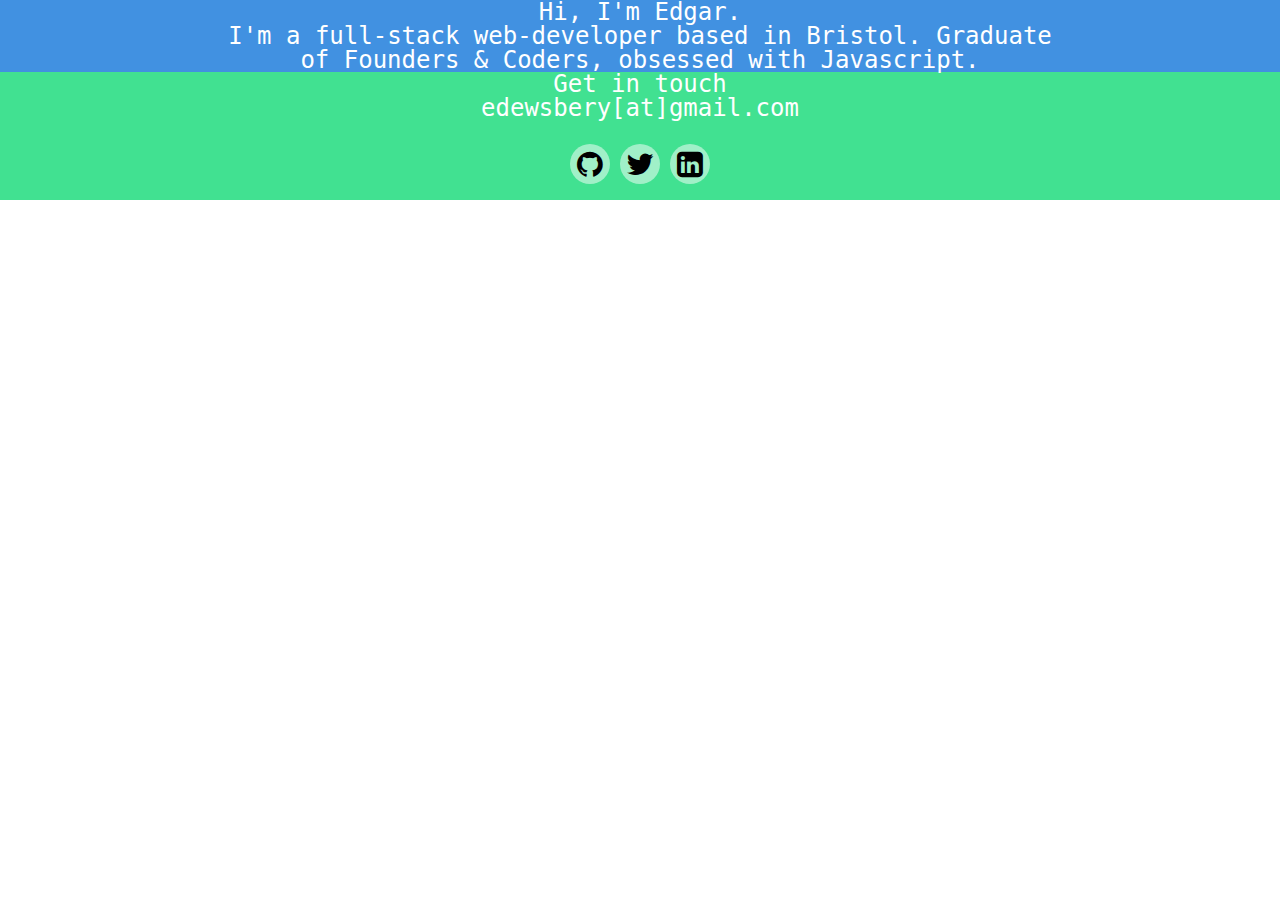
<file: index.html>
<!DOCTYPE html>
<html >
<head>
  <meta charset="UTF-8">
  <meta name="viewport" content="width=device-width, initial-scale=1.0">
  <meta http-equiv="X-UA-Compatible" content="ie=edge">
  <link rel="stylesheet" type="text/css" href="styles/reset.css">
  <link rel="stylesheet" type="text/css" href="styles/grid.css">
  <link rel="stylesheet" type="text/css" href="styles/main.css">
  <link rel="stylesheet prefetch" href="https://cdnjs.cloudflare.com/ajax/libs/font-awesome/4.7.0/css/font-awesome.css">
  <title>Edgar Dewsbery</title>
  <meta name="Description" content="Edgar Dewsbery, Full Stack web developer based in London. Graduate of Founders and Coders, obsessed with Javascript." />
</head>
<body>
  <main class="page-content">
    <section class="section-hero flex flex-column flex-centered">
      <header class="section-header typewriter large-8 small-11">
        <h1>
          <span>
            Hi, I'm Edgar.
          </span>
          <br />
          <span>
            I'm a full-stack web-developer based in Bristol.
            Graduate of Founders & Coders, obsessed with Javascript.
          </span>
        </h1>
      </header>
    </section>
    <footer class="section-footer flex flex-column flex-centered">
      <h2 class="section-header">Get in touch</h2>
      <p class="contact-details">edewsbery[at]gmail.com</p>
      <div class="footer-button-row flex flex-row flex-centered">
        <a href="https://github.com/edgarfinn" target="_blank" class="contact-button flex flex-centered">
          <i class="fa fa-github" aria-hidden="true"></i>
        </a>
        <a href="https://twitter.com/vibeconsultant" target="_blank" class="contact-button flex flex-centered">
          <i class="fa fa-twitter" aria-hidden="true"></i>
        </a>
        <a href="https://www.linkedin.com/in/edgar-dewsbery-28769b14a/" target="_blank" class="contact-button flex flex-centered">
          <i class="fa fa-linkedin-square" aria-hidden="true"></i>
        </a>
      </div>
    </footer>
  </main>

</body>
</html>
</file>
<file: styles/grid.css>
.large-1 {
    width: 8.33333%
}

.large-offset-1 {
    margin-left: 8.33333%
}

.large-push-1 {
    left: 8.33333%;
    right: auto
}

.large-pull-1 {
    right: 8.33333%;
    left: auto
}

.large-2 {
    width: 16.66667%
}

.large-offset-2 {
    margin-left: 16.66667%
}

.large-push-2 {
    left: 16.66667%;
    right: auto
}

.large-pull-2 {
    right: 16.66667%;
    left: auto
}

.large-3 {
    width: 25%
}

.large-offset-3 {
    margin-left: 25%
}

.large-push-3 {
    left: 25%;
    right: auto
}

.large-pull-3 {
    right: 25%;
    left: auto
}

.large-4 {
    width: 33.33333%
}

.large-offset-4 {
    margin-left: 33.33333%
}

.large-push-4 {
    left: 33.33333%;
    right: auto
}

.large-pull-4 {
    right: 33.33333%;
    left: auto
}

.large-5 {
    width: 41.66667%
}

.large-offset-5 {
    margin-left: 41.66667%
}

.large-push-5 {
    left: 41.66667%;
    right: auto
}

.large-pull-5 {
    right: 41.66667%;
    left: auto
}

.large-6 {
    width: 50%
}

.large-offset-6 {
    margin-left: 50%
}

.large-push-6 {
    left: 50%;
    right: auto
}

.large-pull-6 {
    right: 50%;
    left: auto
}

.large-7 {
    width: 58.33333%
}

.large-offset-7 {
    margin-left: 58.33333%
}

.large-push-7 {
    left: 58.33333%;
    right: auto
}

.large-pull-7 {
    right: 58.33333%;
    left: auto
}

.large-8 {
    width: 66.66667%
}

.large-offset-8 {
    margin-left: 66.66667%
}

.large-push-8 {
    left: 66.66667%;
    right: auto
}

.large-pull-8 {
    right: 66.66667%;
    left: auto
}

.large-9 {
    width: 75%
}

.large-offset-9 {
    margin-left: 75%
}

.large-push-9 {
    left: 75%;
    right: auto
}

.large-pull-9 {
    right: 75%;
    left: auto
}

.large-10 {
    width: 83.33333%
}

.large-offset-10 {
    margin-left: 83.33333%
}

.large-push-10 {
    left: 83.33333%;
    right: auto
}

.large-pull-10 {
    right: 83.33333%;
    left: auto
}

.large-11 {
    width: 91.66667%
}

.large-offset-11 {
    margin-left: 91.66667%
}

.large-push-11 {
    left: 91.66667%;
    right: auto
}

.large-pull-11 {
    right: 91.66667%;
    left: auto
}

.large-12 {
    width: 100%
}

.large-offset-12 {
    margin-left: 100%
}

.large-push-12 {
    left: 100%;
    right: auto
}

.large-pull-12 {
    right: 100%;
    left: auto
}

.large-centered {
    margin-left: auto;
    margin-right: auto;
    float: none
}

.large-uncentered {
    margin-left: 0;
    margin-right: 0
}

.large-last {
    float: right
}

.large-notlast {
    float: left
}

@media only screen and (min-width: 1442px) {
    .xlarge-offset-0 {
        margin-left: 0
    }

    .xlarge-push-0 {
        left: auto;
        right: auto
    }

    .xlarge-pull-0 {
        right: auto;
        left: auto
    }

    .xlarge-1 {
        width: 8.33333%
    }

    .xlarge-offset-1 {
        margin-left: 8.33333%
    }

    .xlarge-push-1 {
        left: 8.33333%;
        right: auto
    }

    .xlarge-pull-1 {
        right: 8.33333%;
        left: auto
    }

    .xlarge-2 {
        width: 16.66667%
    }

    .xlarge-offset-2 {
        margin-left: 16.66667%
    }

    .xlarge-push-2 {
        left: 16.66667%;
        right: auto
    }

    .xlarge-pull-2 {
        right: 16.66667%;
        left: auto
    }

    .xlarge-3 {
        width: 25%
    }

    .xlarge-offset-3 {
        margin-left: 25%
    }

    .xlarge-push-3 {
        left: 25%;
        right: auto
    }

    .xlarge-pull-3 {
        right: 25%;
        left: auto
    }

    .xlarge-4 {
        width: 33.33333%
    }

    .xlarge-offset-4 {
        margin-left: 33.33333%
    }

    .xlarge-push-4 {
        left: 33.33333%;
        right: auto
    }

    .xlarge-pull-4 {
        right: 33.33333%;
        left: auto
    }

    .xlarge-5 {
        width: 41.66667%
    }

    .xlarge-offset-5 {
        margin-left: 41.66667%
    }

    .xlarge-push-5 {
        left: 41.66667%;
        right: auto
    }

    .xlarge-pull-5 {
        right: 41.66667%;
        left: auto
    }

    .xlarge-6 {
        width: 50%
    }

    .xlarge-offset-6 {
        margin-left: 50%
    }

    .xlarge-push-6 {
        left: 50%;
        right: auto
    }

    .xlarge-pull-6 {
        right: 50%;
        left: auto
    }

    .xlarge-7 {
        width: 58.33333%
    }

    .xlarge-offset-7 {
        margin-left: 58.33333%
    }

    .xlarge-push-7 {
        left: 58.33333%;
        right: auto
    }

    .xlarge-pull-7 {
        right: 58.33333%;
        left: auto
    }

    .xlarge-8 {
        width: 66.66667%
    }

    .xlarge-offset-8 {
        margin-left: 66.66667%
    }

    .xlarge-push-8 {
        left: 66.66667%;
        right: auto
    }

    .xlarge-pull-8 {
        right: 66.66667%;
        left: auto
    }

    .xlarge-9 {
        width: 75%
    }

    .xlarge-offset-9 {
        margin-left: 75%
    }

    .xlarge-push-9 {
        left: 75%;
        right: auto
    }

    .xlarge-pull-9 {
        right: 75%;
        left: auto
    }

    .xlarge-10 {
        width: 83.33333%
    }

    .xlarge-offset-10 {
        margin-left: 83.33333%
    }

    .xlarge-push-10 {
        left: 83.33333%;
        right: auto
    }

    .xlarge-pull-10 {
        right: 83.33333%;
        left: auto
    }

    .xlarge-11 {
        width: 91.66667%
    }

    .xlarge-offset-11 {
        margin-left: 91.66667%
    }

    .xlarge-push-11 {
        left: 91.66667%;
        right: auto
    }

    .xlarge-pull-11 {
        right: 91.66667%;
        left: auto
    }

    .xlarge-12 {
        width: 100%
    }

    .xlarge-offset-12 {
        margin-left: 100%
    }

    .xlarge-push-12 {
        left: 100%;
        right: auto
    }

    .xlarge-pull-12 {
        right: 100%;
        left: auto
    }

    .xlarge-centered {
        margin-left: auto;
        margin-right: auto;
        float: none
    }

    .xlarge-uncentered {
        margin-left: 0;
        margin-right: 0
    }

    .xlarge-last {
        float: right
    }

    .xlarge-notlast {
        float: left
    }
}

@media only screen and (max-width: 1068px) {
    .medium-offset-0 {
        margin-left: 0
    }

    .medium-push-0 {
        left: auto;
        right: auto
    }

    .medium-pull-0 {
        right: auto;
        left: auto
    }

    .medium-1 {
        width: 8.33333%
    }

    .medium-offset-1 {
        margin-left: 8.33333%
    }

    .medium-push-1 {
        left: 8.33333%;
        right: auto
    }

    .medium-pull-1 {
        right: 8.33333%;
        left: auto
    }

    .medium-2 {
        width: 16.66667%
    }

    .medium-offset-2 {
        margin-left: 16.66667%
    }

    .medium-push-2 {
        left: 16.66667%;
        right: auto
    }

    .medium-pull-2 {
        right: 16.66667%;
        left: auto
    }

    .medium-3 {
        width: 25%
    }

    .medium-offset-3 {
        margin-left: 25%
    }

    .medium-push-3 {
        left: 25%;
        right: auto
    }

    .medium-pull-3 {
        right: 25%;
        left: auto
    }

    .medium-4 {
        width: 33.33333%
    }

    .medium-offset-4 {
        margin-left: 33.33333%
    }

    .medium-push-4 {
        left: 33.33333%;
        right: auto
    }

    .medium-pull-4 {
        right: 33.33333%;
        left: auto
    }

    .medium-5 {
        width: 41.66667%
    }

    .medium-offset-5 {
        margin-left: 41.66667%
    }

    .medium-push-5 {
        left: 41.66667%;
        right: auto
    }

    .medium-pull-5 {
        right: 41.66667%;
        left: auto
    }

    .medium-6 {
        width: 50%
    }

    .medium-offset-6 {
        margin-left: 50%
    }

    .medium-push-6 {
        left: 50%;
        right: auto
    }

    .medium-pull-6 {
        right: 50%;
        left: auto
    }

    .medium-7 {
        width: 58.33333%
    }

    .medium-offset-7 {
        margin-left: 58.33333%
    }

    .medium-push-7 {
        left: 58.33333%;
        right: auto
    }

    .medium-pull-7 {
        right: 58.33333%;
        left: auto
    }

    .medium-8 {
        width: 66.66667%
    }

    .medium-offset-8 {
        margin-left: 66.66667%
    }

    .medium-push-8 {
        left: 66.66667%;
        right: auto
    }

    .medium-pull-8 {
        right: 66.66667%;
        left: auto
    }

    .medium-9 {
        width: 75%
    }

    .medium-offset-9 {
        margin-left: 75%
    }

    .medium-push-9 {
        left: 75%;
        right: auto
    }

    .medium-pull-9 {
        right: 75%;
        left: auto
    }

    .medium-10 {
        width: 83.33333%
    }

    .medium-offset-10 {
        margin-left: 83.33333%
    }

    .medium-push-10 {
        left: 83.33333%;
        right: auto
    }

    .medium-pull-10 {
        right: 83.33333%;
        left: auto
    }

    .medium-11 {
        width: 91.66667%
    }

    .medium-offset-11 {
        margin-left: 91.66667%
    }

    .medium-push-11 {
        left: 91.66667%;
        right: auto
    }

    .medium-pull-11 {
        right: 91.66667%;
        left: auto
    }

    .medium-12 {
        width: 100%
    }

    .medium-offset-12 {
        margin-left: 100%
    }

    .medium-push-12 {
        left: 100%;
        right: auto
    }

    .medium-pull-12 {
        right: 100%;
        left: auto
    }

    .medium-centered {
        margin-left: auto;
        margin-right: auto;
        float: none
    }

    .medium-uncentered {
        margin-left: 0;
        margin-right: 0
    }

    .medium-last {
        float: right
    }

    .medium-notlast {
        float: left
    }
}

@media only screen and (max-width: 735px) {
    .small-offset-0 {
        margin-left: 0
    }

    .small-push-0 {
        left: auto;
        right: auto
    }

    .small-pull-0 {
        right: auto;
        left: auto
    }

    .small-1 {
        width: 8.33333%
    }

    .small-offset-1 {
        margin-left: 8.33333%
    }

    .small-push-1 {
        left: 8.33333%;
        right: auto
    }

    .small-pull-1 {
        right: 8.33333%;
        left: auto
    }

    .small-2 {
        width: 16.66667%
    }

    .small-offset-2 {
        margin-left: 16.66667%
    }

    .small-push-2 {
        left: 16.66667%;
        right: auto
    }

    .small-pull-2 {
        right: 16.66667%;
        left: auto
    }

    .small-3 {
        width: 25%
    }

    .small-offset-3 {
        margin-left: 25%
    }

    .small-push-3 {
        left: 25%;
        right: auto
    }

    .small-pull-3 {
        right: 25%;
        left: auto
    }

    .small-4 {
        width: 33.33333%
    }

    .small-offset-4 {
        margin-left: 33.33333%
    }

    .small-push-4 {
        left: 33.33333%;
        right: auto
    }

    .small-pull-4 {
        right: 33.33333%;
        left: auto
    }

    .small-5 {
        width: 41.66667%
    }

    .small-offset-5 {
        margin-left: 41.66667%
    }

    .small-push-5 {
        left: 41.66667%;
        right: auto
    }

    .small-pull-5 {
        right: 41.66667%;
        left: auto
    }

    .small-6 {
        width: 50%
    }

    .small-offset-6 {
        margin-left: 50%
    }

    .small-push-6 {
        left: 50%;
        right: auto
    }

    .small-pull-6 {
        right: 50%;
        left: auto
    }

    .small-7 {
        width: 58.33333%
    }

    .small-offset-7 {
        margin-left: 58.33333%
    }

    .small-push-7 {
        left: 58.33333%;
        right: auto
    }

    .small-pull-7 {
        right: 58.33333%;
        left: auto
    }

    .small-8 {
        width: 66.66667%
    }

    .small-offset-8 {
        margin-left: 66.66667%
    }

    .small-push-8 {
        left: 66.66667%;
        right: auto
    }

    .small-pull-8 {
        right: 66.66667%;
        left: auto
    }

    .small-9 {
        width: 75%
    }

    .small-offset-9 {
        margin-left: 75%
    }

    .small-push-9 {
        left: 75%;
        right: auto
    }

    .small-pull-9 {
        right: 75%;
        left: auto
    }

    .small-10 {
        width: 83.33333%
    }

    .small-offset-10 {
        margin-left: 83.33333%
    }

    .small-push-10 {
        left: 83.33333%;
        right: auto
    }

    .small-pull-10 {
        right: 83.33333%;
        left: auto
    }

    .small-11 {
        width: 91.66667%
    }

    .small-offset-11 {
        margin-left: 91.66667%
    }

    .small-push-11 {
        left: 91.66667%;
        right: auto
    }

    .small-pull-11 {
        right: 91.66667%;
        left: auto
    }

    .small-12 {
        width: 100%
    }

    .small-offset-12 {
        margin-left: 100%
    }

    .small-push-12 {
        left: 100%;
        right: auto
    }

    .small-pull-12 {
        right: 100%;
        left: auto
    }

    .small-centered {
        margin-left: auto;
        margin-right: auto;
        float: none
    }

    .small-uncentered {
        margin-left: 0;
        margin-right: 0
    }

    .small-last {
        float: right
    }

    .small-notlast {
        float: left
    }
}
</file>
<file: styles/main.css>
body {
  min-width: 320px;
  box-sizing: border-box;
  margin: 0;
  padding: 0;
}
.page-content {
  height: 100%;
  margin: 0;
  padding: 0;
}

.page-section {
  height: 100vh;
}

.section-hero {
  background-color: #4191e1;
  margin: auto;
  text-align: center;
}

.section-my-skills {
  padding: 1rem;
  background-color: #AA5585;
}

.section-my-work {
  background-color: pink;
}

/* v contact footer v */
.section-header, .contact-details {
  text-align: center;
  font-family: monospace;
  color: #fff;
  font-size: 1.5rem;
}

.contact-button {
  background-color: rgba(255,255,255,0.5);
  color: black;
  height: 40px;
  width: 40px;
  border: none;
  border-radius: 50%;
  margin: 0 5px 0 5px;
  transition: background-color 0.35s ease-in-out;
  font-size: 30px;
  cursor: pointer;
  text-decoration: none;
}
.contact-button:hover {
  background-color: rgba(0, 0, 0, 0.3);
  color: white;
  transition: color 0.35s ease-in-out;
}
.section-footer {
  background-color: #41e191;
  margin: 0;
  padding: 0;
  min-height: 50px;
}
.section-footer .contact-details {
  margin: 0 0 0.5rem 0;
}
.footer-button-row {
  margin: 1rem;
}
</file>
